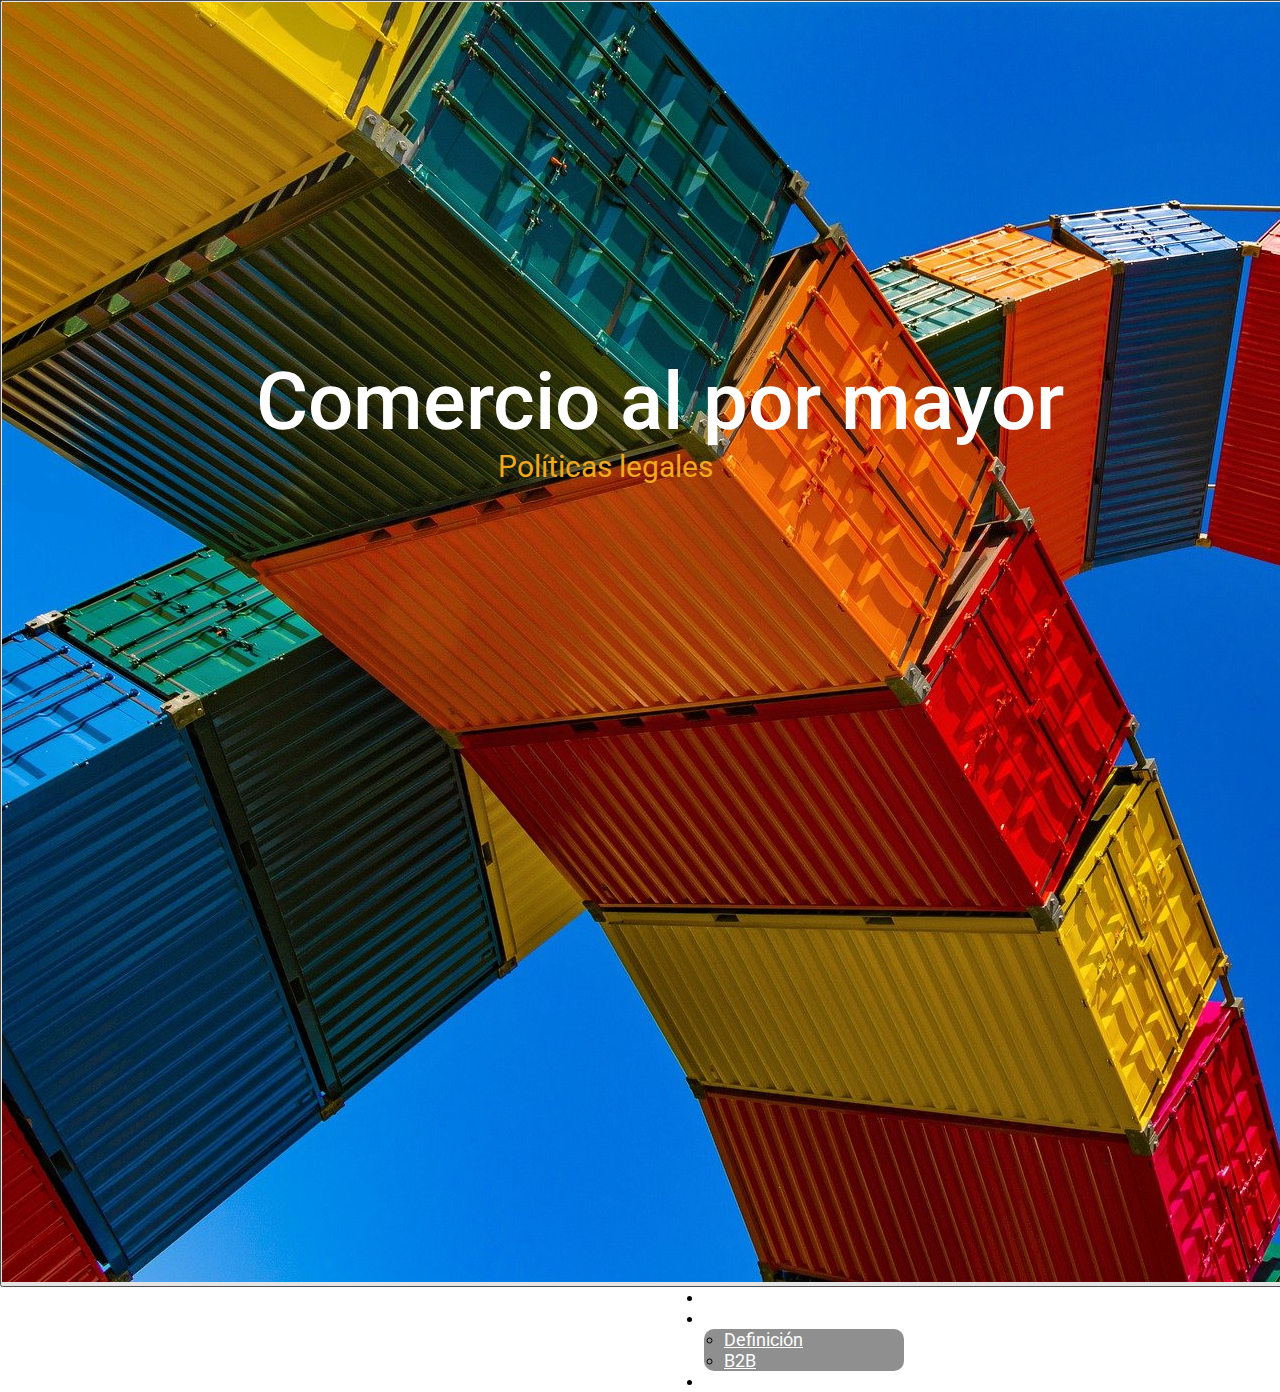
<file: index.html>
<!DOCTYPE html>
<html lang="es">
  <head>
    <meta charset="UTF-8" />
    <meta http-equiv="X-UA-Compatible" content="IE=edge" />
    <meta name="viewport" content="width=device-width, initial-scale=1.0" />
    <!--Google Fonts-->
    <link rel="preconnect" href="https://fonts.googleapis.com" />
    <link rel="preconnect" href="https://fonts.gstatic.com" crossorigin />
    <link
      href="https://fonts.googleapis.com/css2?family=Roboto&display=swap"
      rel="stylesheet"
    />
    <!--Bootstrap-->
    <link
      href="https://cdn.jsdelivr.net/npm/bootstrap@5.1.0/dist/css/bootstrap.min.css"
      rel="stylesheet"
      integrity="sha384-KyZXEAg3QhqLMpG8r+8fhAXLRk2vvoC2f3B09zVXn8CA5QIVfZOJ3BCsw2P0p/We"
      crossorigin="anonymous"
    />
    <title>Inicio</title>
    <!--Mis Css-->
    <link rel="stylesheet" href="css/index.css" />
    <link rel="stylesheet" href="responsive/index.css" />
    <!--Script-->
    <script
      src="https://cdn.jsdelivr.net/npm/bootstrap@5.1.0/dist/js/bootstrap.bundle.min.js"
      integrity="sha384-U1DAWAznBHeqEIlVSCgzq+c9gqGAJn5c/t99JyeKa9xxaYpSvHU5awsuZVVFIhvj"
      crossorigin="anonymous"
    ></script>
  </head>
  <body>
    <header>
      <div class="container">
        <nav class="navbar navbar-expand-md navbar-light">
          <button
            class="navbar-toggler"
            type="button"
            data-bs-toggle="collapse"
            data-bs-target="#toggleMobileMenu"
            aria-controls="toggleMobileMenu"
            aria-expanded="false"
            aria-label="Toggle navigation"
          >
            <span class="navbar-toggler-icon"
              ><img src="img/img1.jpg" alt=""
            /></span>
          </button>
          <div class="collapse navbar-collapse" id="toggleMobileMenu">
            <ul class="navbar-nav">
              <li>
                <a class="nav-link" href="index.html">Inicio</a>
              </li>
              <li class="nav-item dropdown">
                <a
                  class="nav-link dropdown-toggle"
                  href="#"
                  id="navbarDropdownMenuLink"
                  role="button"
                  data-bs-toggle="dropdown"
                  aria-expanded="false"
                >
                  Conceptos
                </a>
                <ul
                  class="dropdown-menu"
                  aria-labelledby="navbarDropdownMenuLink"
                >
                  <li>
                    <a class="dropdown-item" href="definicion.html"
                      >Definición</a
                    >
                  </li>
                  <li>
                    <a class="dropdown-item" href="b2b.html"
                      >B2B</a
                    >
                  </li>
                </ul>
              </li>
              <li>
                <a class="nav-link" href="politicas.html">Políticas</a>
              </li>
            </ul>
          </div>
        </nav>
      </div>
    </header>
    <section>
      <div class="texto">
        <h1>
          Comercio al por mayor
        </h1>
        <h2>Políticas legales</h2>
      </div>
    </section>
  </body>
</html>
</file>
<file: css/index.css>
* {
  padding: 0;
  margin: 0;
  box-sizing: border-box;
}
body {
  background-image: linear-gradient(#00000099, #00000099),
    url(../img/img1.jpg);
  background-repeat: no-repeat;
  background-size: cover;
  background-position: center;
  background-attachment: fixed;
  max-height: 100vh;
  overflow: hidden;
  font-family: "Roboto", sans-serif;
}
header {
  width: 100%;
  height: auto;
}
#toggleMobileMenu ul li a {
  color: #fff;
  font-size: 18px;
  position: relative;
  padding-left: 0;
}
#toggleMobileMenu ul li {
  margin-left: 10%;
}
#toggleMobileMenu {
  margin-left: 50%;
}
.dropdown-menu {
  background-color: #00000070;
  border-radius: 10px;
  width: 200px;
}
.dropdown-item:hover {
  background-color: transparent;
}
#toggleMobileMenu ul li a:hover {
  color: #f2a81d;
}
#toggleMobileMenu ul li a::before {
  display: block;
  content: "";
  width: 0%;
  background: #f2a81d;
  height: 3px;
  top: 0;
  position: absolute;
  transition: width 0.2s;
}
#toggleMobileMenu ul li a:hover::before {
  width: 50%;
  background-color: #42b881;
}
h1 {
  color: #ffffff;
  font-size: 80px;
  font-weight: 500;
}
h2 {
  margin-left: 30%;
  font-size: 30px;
  font-weight: normal;
  color: #f2a81d;
}
.texto {
  margin-left: 20%;
  height: 80px;
  position: absolute;
  top: 45%;
  margin-top: -50px;
}
</file>
<file: responsive/index.css>
@media screen and (max-width: 1000px) {
    h1 {
      font-size: 35px;
    }
    h2 {
      font-size: 15px;
      margin-left: 15%;
    }
    .texto {
      margin-left: 10%;
      height: auto;
      position: absolute;
      top: 50%;
      margin-top: -50px;
    }
    .navbar-nav {
      background-color: #00000099;
      border-radius: 20px;
      position: fixed;
      width: 100vw;
      flex-direction: column;
      z-index: 1;
      top: 15%;
      left: -1%;
    }
    .navbar-nav ul li,
    #toggleMobileMenu ul li {
      margin: 5% 0 0 15%;
      line-height: 25px;
    }
    .dropdown-menu {
      background-color: #00000099;
      position: fixed;
      width: 70%;
      margin-left: -10%;
      flex-direction: column;
      z-index: 1;
    }
    #toggleMobileMenu ul li a:hover::before {
      width: 15%;
      background-color: #42b881;
    }
    #toggleMobileMenu {
      margin-top: -70px;
      margin-left: 100px;
    }
    #img-redes a img {
      margin-left: 5%;
    }
  }
</file>
